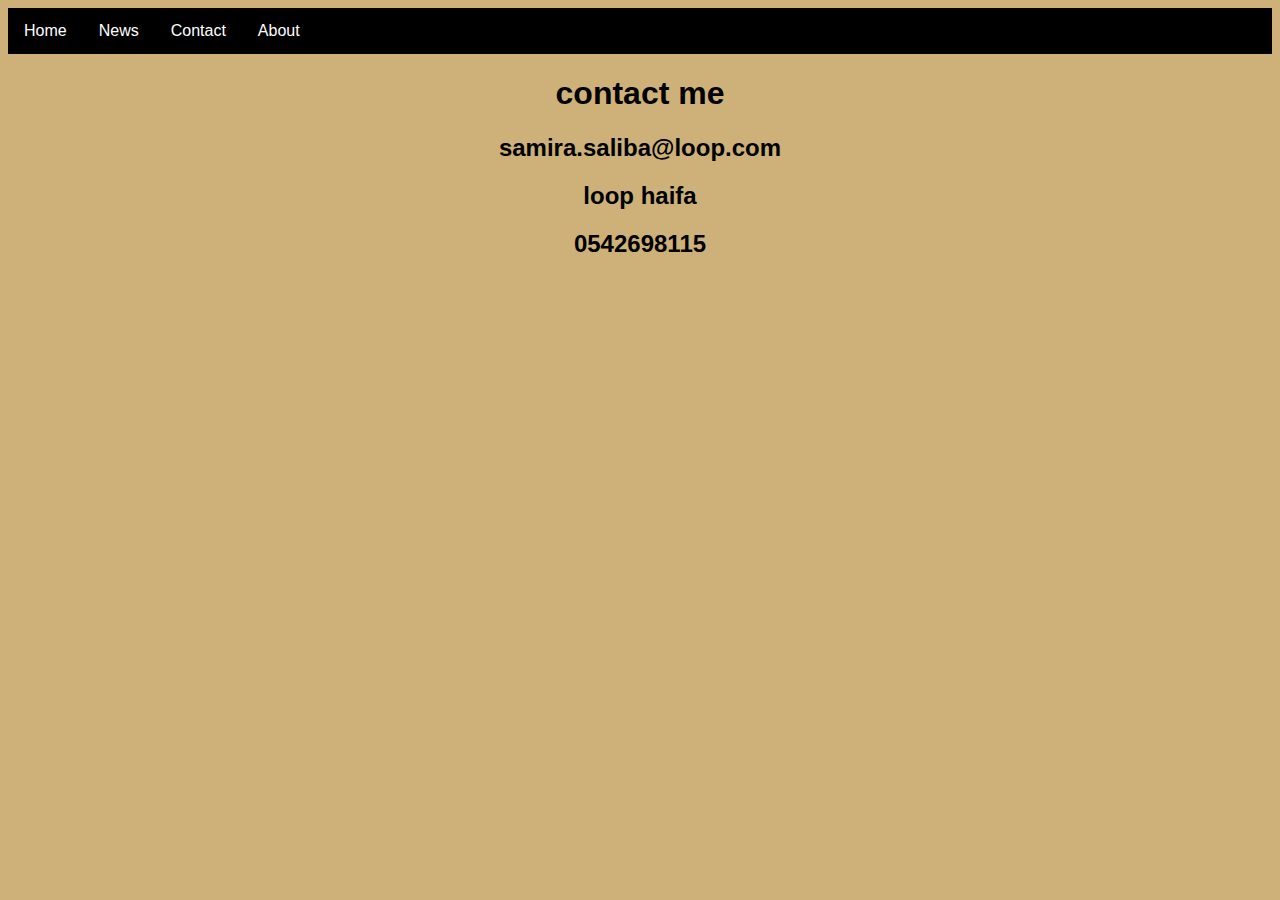
<file: contact.html>
<!DOCTYPE html>
<html lang="en">
<head>
    <link rel="stylesheet" href="style.css">
    <meta charset="UTF-8">
    <meta name="viewport" content="width=device-width, initial-scale=1.0">
    <title>Document</title>
</head>
<body>
    <ul>
        <li><a class="active" href="index.html">Home</a></li>
        <li><a href="news.html">News</a></li>
        <li><a href="contact.html">Contact</a></li>
        <li><a href="about.html">About</a></li>
      </ul>
    
    <center>
<h1> contact me</h1>
    <h2> samira.saliba@loop.com</h2>
    <h2> loop haifa</h2>
    <h2>0542698115</h2>
</center>
</body>
</html>
</file>
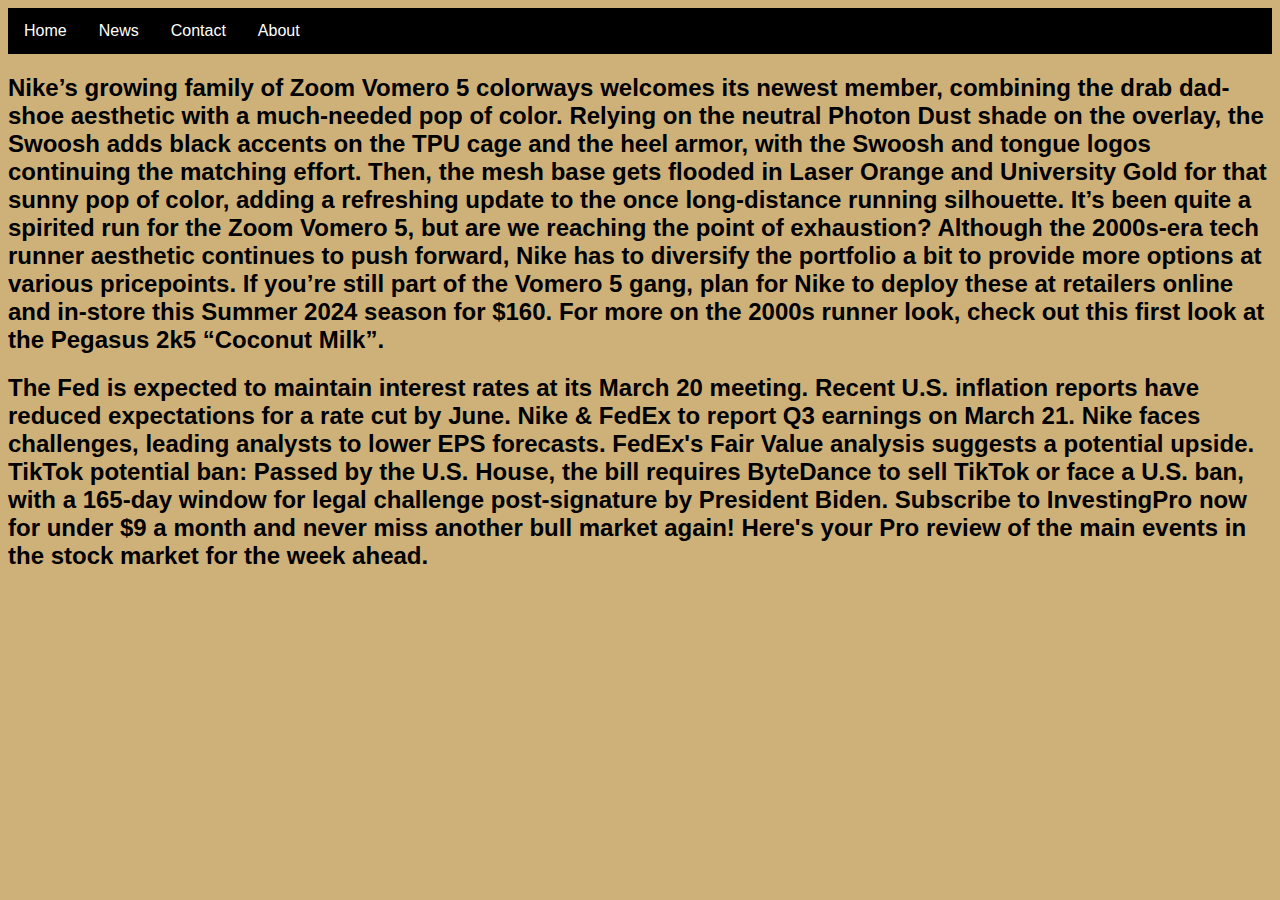
<file: news.html>
<!DOCTYPE html>
<html lang="en">
<head>
    <link rel="stylesheet" href="style.css">
    <meta charset="UTF-8">
    <meta name="viewport" content="width=device-width, initial-scale=1.0">
    <title>Document</title>
</head>
<body>
    <ul>
        <li><a class="active" href="index.html">Home</a></li>
        <li><a href="news.html">News</a></li>
        <li><a href="contact.html">Contact</a></li>
        <li><a href="about.html">About</a></li>
      </ul>
    
    <h2>
    Nike’s growing family of Zoom Vomero 5 colorways welcomes its newest member, combining the drab dad-shoe aesthetic with a much-needed pop of color.

    Relying on the neutral Photon Dust shade on the overlay, the Swoosh adds black accents on the TPU cage and the heel armor, with the Swoosh and tongue logos continuing the matching effort. Then, the mesh base gets flooded in Laser Orange and University Gold for that sunny pop of color, adding a refreshing update to the once long-distance running silhouette.
    
    It’s been quite a spirited run for the Zoom Vomero 5, but are we reaching the point of exhaustion? Although the 2000s-era tech runner aesthetic continues to push forward, Nike has to diversify the portfolio a bit to provide more options at various pricepoints.  If you’re still part of the Vomero 5 gang, plan for Nike to deploy these at retailers online and in-store this Summer 2024 season for $160.
    
    For more on the 2000s runner look, check out this first look at the Pegasus 2k5 “Coconut Milk”.</h2>
    <h2>The Fed is expected to maintain interest rates at its March 20 meeting. Recent U.S. inflation reports have reduced expectations for a rate cut by June.
        Nike & FedEx to report Q3 earnings on March 21. Nike faces challenges, leading analysts to lower EPS forecasts. FedEx's Fair Value analysis suggests a potential upside.
        TikTok potential ban: Passed by the U.S. House, the bill requires ByteDance to sell TikTok or face a U.S. ban, with a 165-day window for legal challenge post-signature by President Biden.
        Subscribe to InvestingPro now for under $9 a month and never miss another bull market again!
        Here's your Pro review of the main events in the stock market for the week ahead.</h1>    
</body>
</html>
</file>
<file: style.css>
body
{
    background-color: rgb(206, 177, 120);
    font-family: "Josefin Sans", sans-serif;
    font-optical-sizing: auto;
}
div 
{ 
    background-color: rgb(255, 255, 255);
    color: rgb(0, 0, 0);
}
#tshirt
{
    background-color: rgb(255, 255, 255);
color: rgb(0, 0, 0);
}
#boots 
{background-color: rgb(255, 255, 255);
color: rgb(0, 0, 0);}
ul {
    list-style-type: none;
    margin: 0;
    padding: 0;
    overflow: hidden;
    background-color: #000000;
  }
  
  li {
    float: left;
  }
  
  li a {
    display: block;
    color: white;
    text-align: center;
    padding: 14px 16px;
    text-decoration: none;
  }
  
  li a:hover {
    background-color: #111;
  }

  #last{
    font-size: 30px;
  }

  #boots{
    font-size: 30px;
  }

  
  #tshirt{
    font-size: 30px;
  }
</file>
